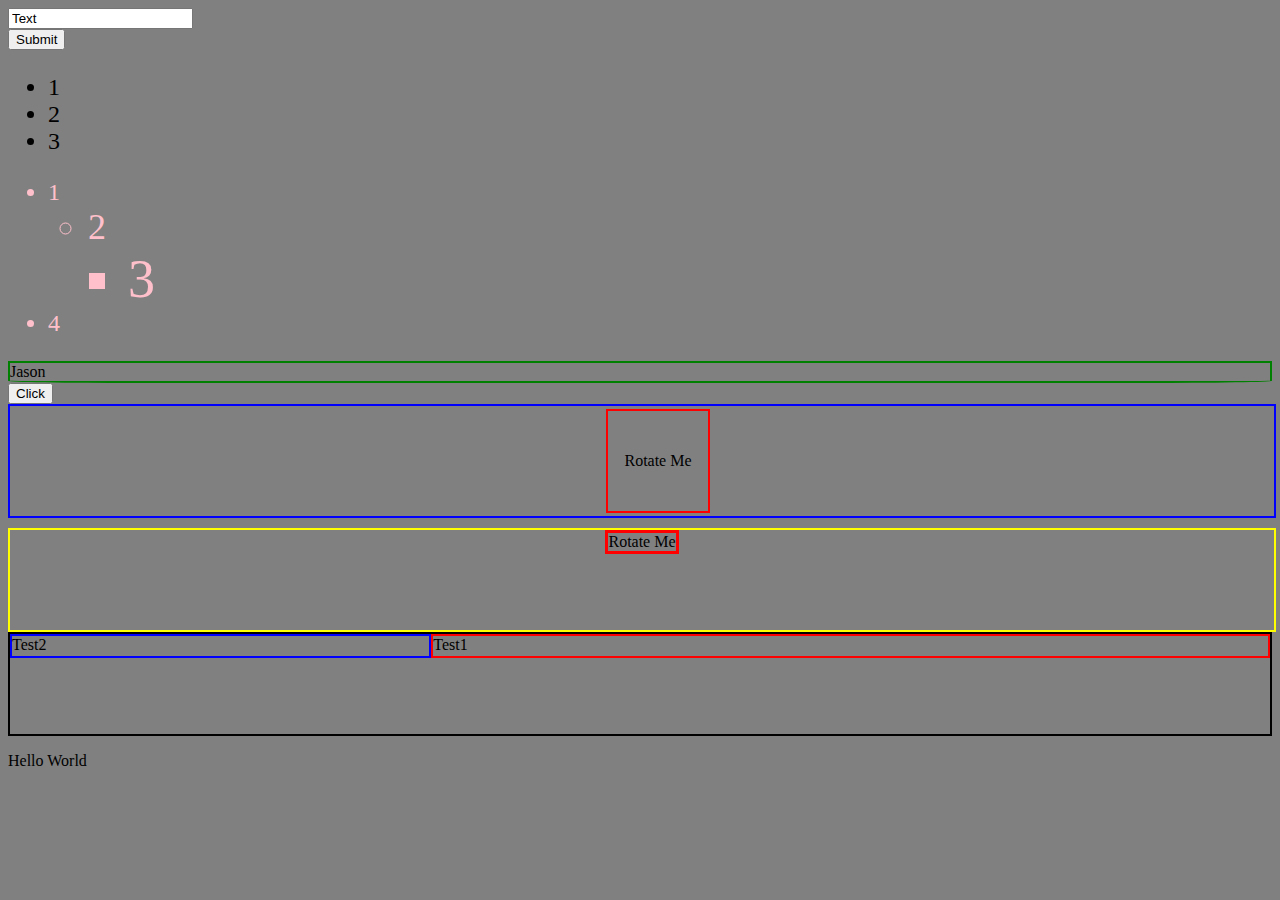
<file: index.html>
<!DOCTYPE html>
<html lang="en" dir="ltr">
  <head>
    <meta charset="utf-8">
    <title></title>
</head>
<body style='background:grey;'>
    <form action='C:\Users\Asus\Desktop\JS\Test\index1.html'>
    <input type='text' value='Text'><br/>
    <button type='submit' value='submit'>Submit</button>
    </form>

<ul class='rems'>
  <li>1</li>
  <li>2</li>
  <li>3</li>
</ul>

<ul class='ems'>
  <li>1</li>
  <ul class='ems'>
    <li>2</li>
    <ul class='ems'>
      <li>3</li>
    </ul>
  </ul>
    <li>4</li>
</ul>

<div class='d'>Jason</div>
<button id='btn'>Click</button>

<div class='BOX'>
  <div class='box'>Rotate Me</div>
</div>



<div class='BOX1'>
  <div class='box1'>Rotate Me</div>
</div>


<div id='test'>
<div id='test1'>Test1</div><div id='test2'>Test2</div></div>

<p>Hello World</p>


<link rel="stylesheet" href="index.css">

  </body>
</html>
</file>
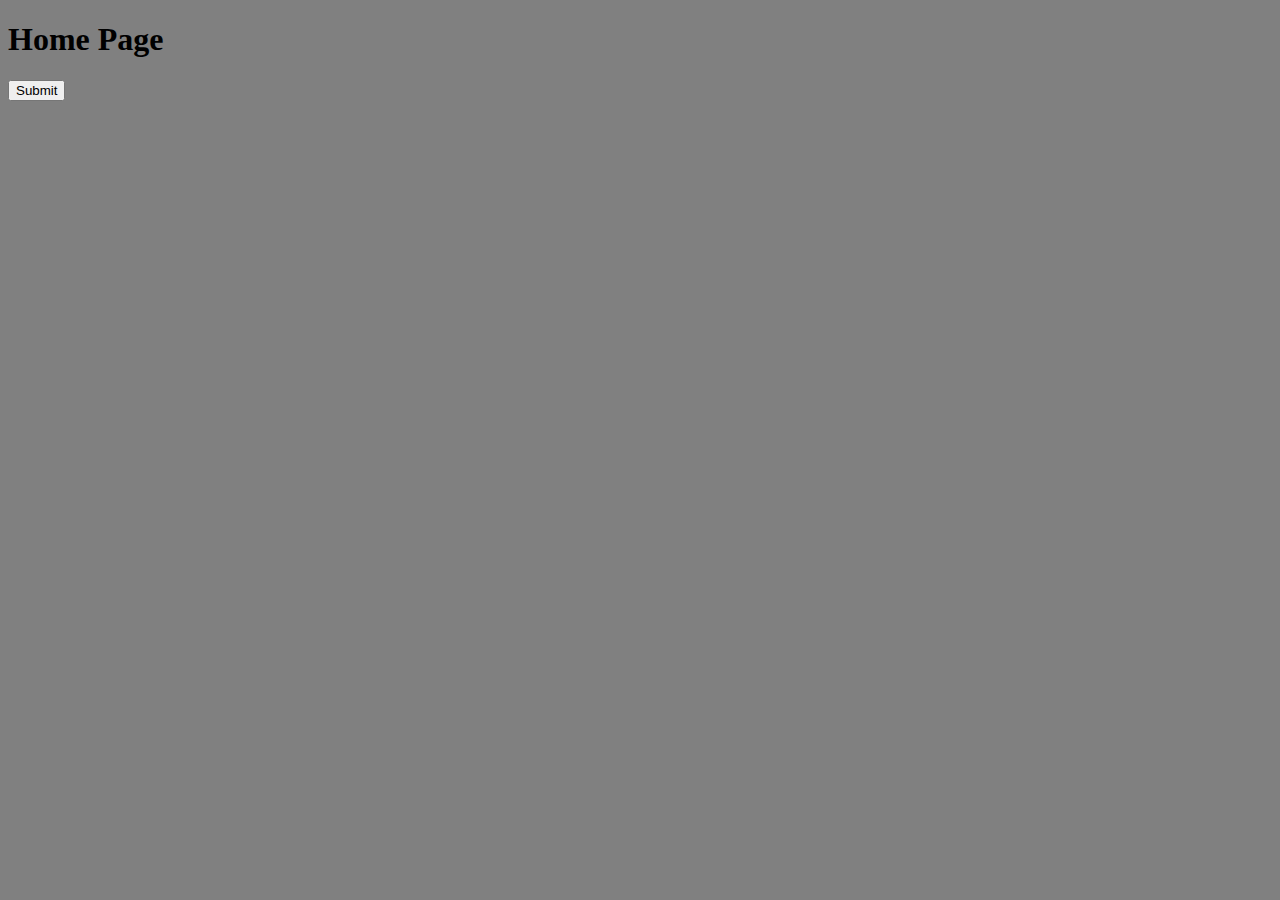
<file: index1.html>
<!DOCTYPE html>
<html lang="en" dir="ltr">
  <head>
    <meta charset="utf-8">
    <title></title>
  </head>
  <body style='background:grey;'>
    <h1>Home Page</h1>
    <form action='C:\Users\Asus\Desktop\JS\Test\index.html'>
      <input type='submit' value='Submit'/>
    </form>
  </body>
</html>
</file>
<file: index.css>
.ems{
  font-size:1.5em;
  color:pink;
}

.rems{
  font-size:1.5rem;
}

.d{
  border: 2px solid green;
  border-bottom-right-radius:10%;
  border-bottom-left-radius:10%;
}


#btn {
  /* transition: width 1s ease-in, height 1s ease-in; */
  /* transition: 1s ease-in; */
}

#btn:hover {
  transition: all 1s ease-out;
  background-color: blue;
}

ul{
  /* list-style-type: circle; */
  /* list-style-type: upper-roman; */
  /* list-style-type: lower-alpha; */
  /* list-style-type: none; */
}


.BOX{
  /* border-radius: 10px; */
  border:2px solid blue;
  width:100%;
  height:110px;
  display:flex;
  justify-content:center;
  align-items:center;
  flex-direction:row;
}

.box{
  border:2px solid red;
  width:100px;
  height:100px;
  display:flex;
  justify-content:center;
  align-items:center;
  flex-direction:row;
  /* Rotate */
  transform-origin:right;
  transform: translateX(1rem);
  /* transform: rotate(45deg); */
  transition: transform 3s ease;
}

.BOX1{
  display:flex;
  margin-top:10px;
  margin-top:10px;
  margin-right:10px;
  border: 2px solid yellow;
  width:100%;
  height:100px;
  justify-content:center;
  align-items:top;
  flex-direction:row;

}

.box1{
  position:absolute;
  border: 3px solid red;
  /* top:10px; */
}


#test{
  display:flex;
  flex-direction: row;
  border:2px solid black;
  height:100px;
  justify-content: center;
}

#test1{
  position:relative;
  height:20px;
  border:2px solid red;
  flex:2; /* how much space is taking */
  order:2; /* this comes second in main axis */
  width:50px;
}

#test2{
  position:relative;
  height:20px;
  border:2px solid blue;
  flex:1;
  width:50px;
  order:1;
}

/* Comment */
</file>
